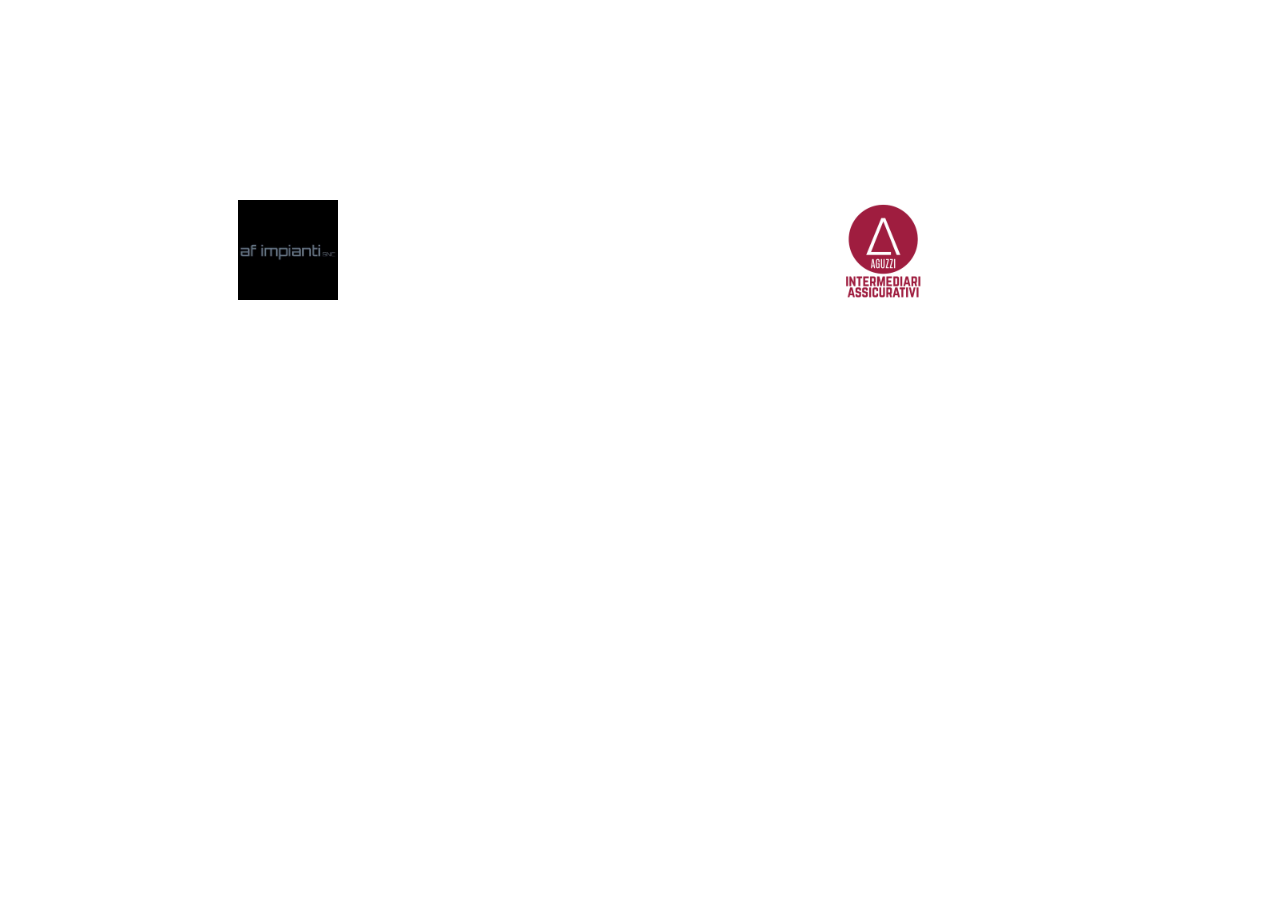
<file: index.html>
<!DOCTYPE html>
<html lang="it">
<head>
  <meta charset="UTF-8" />
  <meta name="viewport" content="width=device-width, initial-scale=1.0" />
  <title>Oppeano Calcio</title>
  <link rel="stylesheet" href="css/style.css" />
</head>
<body>
  <div class="page">
    <!-- Metà sinistra -->
    <div class="left">
      <div class="content">
        <div class="score live-widget">
         <iframe src='https://www.tuttocampo.it/WidgetV2/Partita/c2b6092e-75d7-4c27-aed9-e841335e45de' scrolling='no' frameborder='0' loading='lazy'></iframe>
        </div>
        <div class="sponsor-carousel">
          <img src="img/af impianti.jpg" id="sponsor-left"/>
        </div>
      </div>
    </div>

    <!-- Metà destra specchiata -->
    <div class="right">
      <div class="content">
        <div class="score live-widget">
         <iframe src='https://www.tuttocampo.it/WidgetV2/Partita/c2b6092e-75d7-4c27-aed9-e841335e45de' scrolling='no' frameborder='0' loading='lazy'></iframe>
        </div>
        <div class="sponsor-carousel">
          <img src="img/aguzzi srl intermediari assicurativi.png" id="sponsor-right"/>
        </div>
      </div>
    </div>
  </div>
  <script src="script.js"></script>
</body>
</html>
</file>
<file: css/style.css>
* {
  margin: 0;
  padding: 0;
  box-sizing: border-box;
}

body, html {
  width: 100%;
  height: 100%;
  font-family: Arial, sans-serif;
  background-color: white;
  overflow: hidden;
}

.page {
  display: flex;
  width: 100%;
  height: 100%;
}

.left {
  width: 50%;
  height: 100%;
  display: flex;
  justify-content: center;
  align-items: flex-start;
  /* padding-top: 2rem; */
  transform: translateX(-5%); /* sposta verso sinistra */
}

.right {
  width: 50%;
  height: 100%;
  display: flex;
  justify-content: center;
  align-items: flex-start;
  /* padding-top: 2rem; */
  transform: translateX(-12%); /* sposta verso destra */
}

.content {
  display: flex;
  flex-direction: column;
  align-items: center;
  justify-content: flex-start;
}

.score {
  width: 400px;
  height: 190px;
  display: flex;
  justify-content: center; /* centra orizzontalmente */
  align-items: center;     /* centra verticalmente */
}

.live-widget iframe {
  width: 100%;
  height: 100%;
}

/* Sponsor carousel */
.sponsor-carousel {
  height: 100px;
  width: 500px;
  display: flex;
  justify-content: center;
  align-items: center;
  gap: 10px;
  margin-top: 10px;
}

.sponsor-carousel img {
  width: 420px;
  height: 100px;
  object-fit: scale-down;
  /*transition: opacity 0.8s ease-in-out;
  opacity: 1;*/
}

/* Intervallo */

.iframe-wrapper {
  width: 500px;
  height: 400px; /* Area visibile */
  overflow-y: auto;
  overflow-x: hidden;
  position: relative;

  scrollbar-width: none;         /* Firefox */
  -ms-overflow-style: none;      /* Internet Explorer 10+ */
}

.iframe-wrapper::-webkit-scrollbar {
  display: none;                 /* Chrome, Safari, Opera */
}

.iframe-wrapper iframe {
  width: 100%;
  height: 700px; /* Altezza effettiva contenuto */
  border: none;
  pointer-events: none; /* evita interazione */
}
</file>
